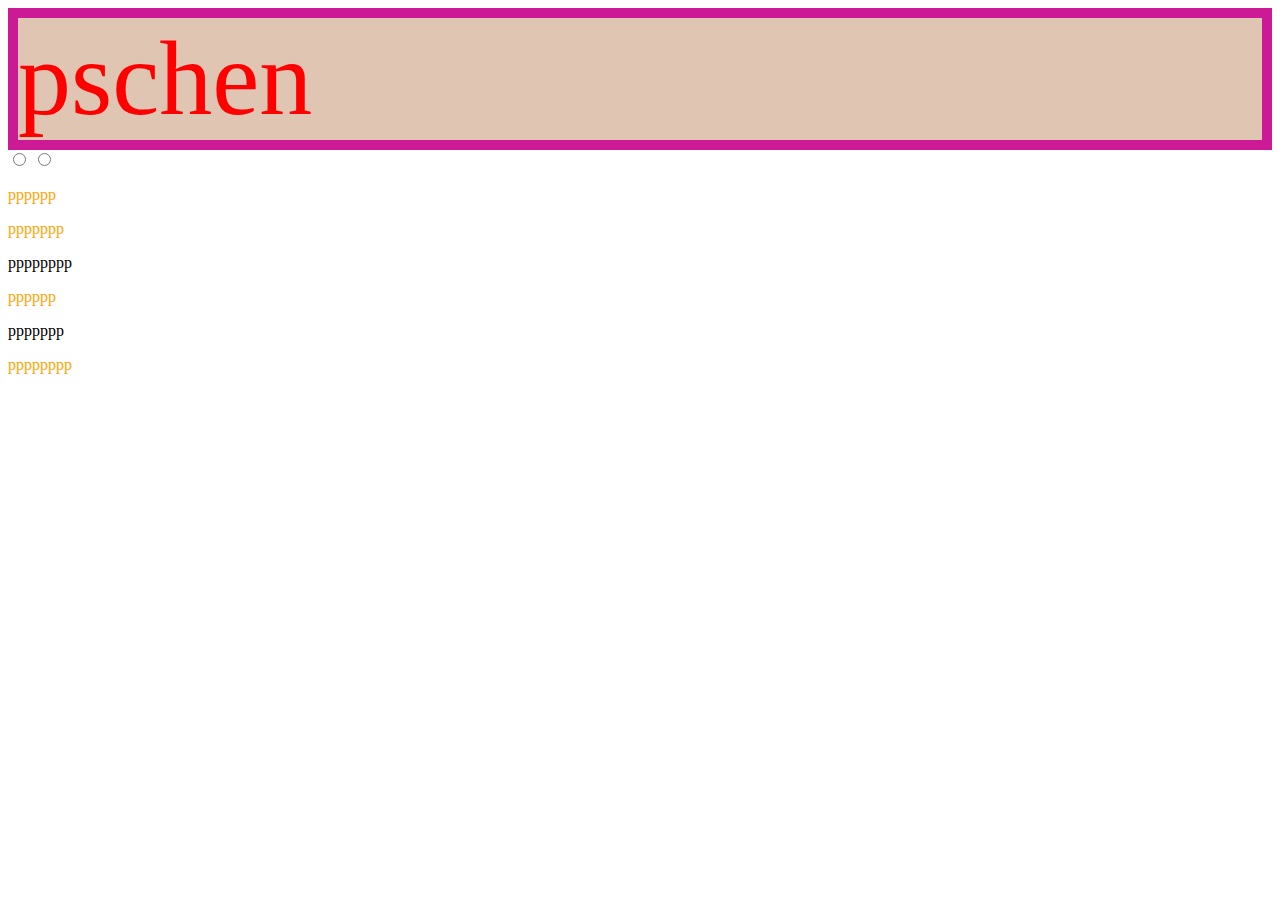
<file: base/demo.html>
<!DOCTYPE html>
<!--[if lt IE 7]>      <html class="no-js lt-ie9 lt-ie8 lt-ie7"> <![endif]-->
<!--[if IE 7]>         <html class="no-js lt-ie9 lt-ie8"> <![endif]-->
<!--[if IE 8]>         <html class="no-js lt-ie9"> <![endif]-->
<!--[if gt IE 8]><!--> <html class="no-js"> <!--<![endif]-->
    <head>
        <meta charset="utf-8">
        <meta http-equiv="X-UA-Compatible" content="IE=edge">
        <title>BaseJs</title>
        <meta name="description" content="">
        <meta name="viewport" content="width=device-width, initial-scale=1">
        <script src="base.js"></script>
        <script src="demo.js"></script>
        <link rel="stylesheet" type="text/css" href="demo.css">
        <style>
        #nav{
            border: rgb(204, 26, 151) 10px solid;
        }
        </style>
    </head>
    <body>
        <!--[if lt IE 7]>
            <p class="browsehappy">You are using an <strong>outdated</strong> browser. Please <a href="#">upgrade your browser</a> to improve your experience.</p>
        <![endif]-->
        <div id="nav" style="background:#e0c5b3;" class="nav1"><span>pschen</span></div>
        <input type="radio" name="sex" id="sex1" value="JavaScript">
        <input type="radio" name="sex2" id="sex2" value="JSdomo">
        <p class="col">pppppp</p>
        <p class="col">ppppppp</p>
        <p>pppppppp</p>
        <div id="pp">
            <p class="col">pppppp</p>
            <p>ppppppp</p>
            <p class="col">pppppppp</p>
        </div>
    </body>
</html>
</file>
<file: base/demo.css>
#nav {
    font-size: 106px;
    color:red;
}
.col{
    color:orange;
}
</file>
